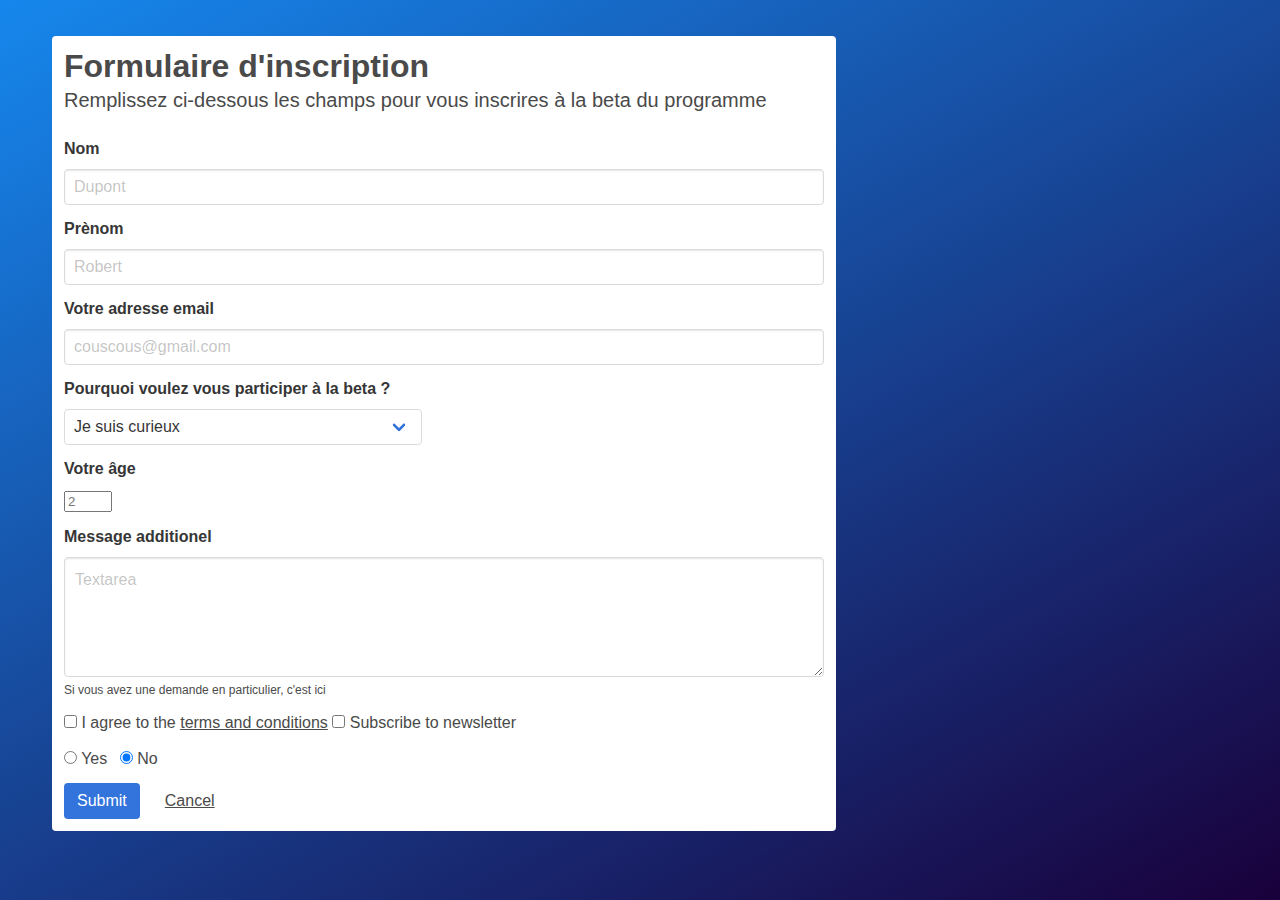
<file: Build a Survey Form/index.html>
<!DOCTYPE html>
<html lang="en">
    <head>
        <meta charset="UTF-8" />
        <meta name="viewport" content="width=device-width, initial-scale=1.0" />
        <meta http-equiv="X-UA-Compatible" content="ie=edge" />
        <title>Document</title>
        <link rel="stylesheet" href="master.css" />
    </head>
    <body>
        <section class="section">
            <div class="container">
                <div class="columns ">
                    <div class="column has-background-white notification is-two-thirds">
                        <h1 class="title" id="title">Formulaire d'inscription</h1>
                        <p id="description" class="subtitle ">Remplissez ci-dessous les champs pour vous inscrires à la beta du programme</p>
                        <form id="survey-form" action="post">
                            <div class="field">
                                <label class="label">Nom</label>
                                <div class="control">
                                    <input id="name" class="input" required type="text" placeholder="Dupont" />
                                </div>
                            </div>

                            <div class="field">
                                <label class="label" id="name-label">Prènom</label>
                                <input class="input" type="text" placeholder="Robert" />
                            </div>

                            <div class="field">
                                <label class="label" id="email-label">Votre adresse email</label>
                                <input id="email" required class="input" type="email" placeholder="couscous@gmail.com" />
                            </div>

                            <div class="field">
                                <label class="label">Pourquoi voulez vous participer à la beta ?</label>
                                <div class="control">
                                    <div class="select">
                                        <select id="dropdown">
                                            <option>Je suis curieux</option>
                                            <option>Popur participer au développment du projet</option>
                                            <option>J'ai envie de voir le projet en construction</option>
                                        </select>
                                    </div>
                                </div>
                            </div>
                            <div class="field">
                                <label class="label" id="number-label">Votre âge</label>
                                <input type="number" min="1" max="2" name="number" id="number" placeholder="2" required>
                            </div>

                            <div class="field">
                                <label class="label">Message additionel</label>
                                <div class="control">
                                    <textarea class="textarea" placeholder="Textarea"></textarea>
                                    <p class="help is-small">Si vous avez une demande en particulier, c'est ici</p>
                                </div>
                            </div>

                            <div class="field">
                                <div class="control">
                                    <label class="checkbox">
                                        <input type="checkbox" value="d" />
                                        I agree to the <a href="#">terms and conditions</a>
                                    </label>
                                    <label class="checkbox">
                                        <input type="checkbox" value="d" />
                                        Subscribe to newsletter
                                    </label>
                                </div>
                            </div>

                            <div class="field">
                                <div class="control">
                                    <label class="radio">
                                        <input type="radio" name="question" value="Yes"  />
                                        Yes
                                    </label>
                                    <label class="radio">
                                        <input type="radio" name="question" value="No" checked/>
                                        No
                                    </label>
                                </div>
                            </div>

                            <div class="field is-grouped">
                                <div class="control">
                                    <button id="submit" type="submit" class="button is-link">Submit</button>
                                </div>
                                <div class="control">
                                    <button class="button is-text">Cancel</button>
                                </div>
                            </div>
                        </form>
                    </div>
                </div>
            </div>
        </section>
        <script src="https://cdn.freecodecamp.org/testable-projects-fcc/v1/bundle.js"></script>
    </body>
</html>
</file>
<file: Build a Survey Form/master.css>
/* bulma.io v0.7.5 | MIT License | github.com/jgthms/bulma */@-webkit-keyframes spinAround{from{-webkit-transform:rotate(0);transform:rotate(0)}to{-webkit-transform:rotate(359deg);transform:rotate(359deg)}}@keyframes spinAround{from{-webkit-transform:rotate(0);transform:rotate(0)}to{-webkit-transform:rotate(359deg);transform:rotate(359deg)}}.button{-webkit-touch-callout:none;-webkit-user-select:none;-moz-user-select:none;-ms-user-select:none;user-select:none}.select:not(.is-multiple):not(.is-loading)::after{border:3px solid transparent;border-radius:2px;border-right:0;border-top:0;content:" ";display:block;height:.625em;margin-top:-0.4375em;pointer-events:none;position:absolute;top:50%;-webkit-transform:rotate(-45deg);transform:rotate(-45deg);-webkit-transform-origin:center;transform-origin:center;width:.625em}.content:not(:last-child),.notification:not(:last-child),.title:not(:last-child),.subtitle:not(:last-child){margin-bottom:1.5rem}.button,.input,.textarea,.select select{-moz-appearance:none;-webkit-appearance:none;align-items:center;border:1px solid transparent;border-radius:4px;box-shadow:none;display:inline-flex;font-size:1rem;height:2.25em;justify-content:flex-start;line-height:1.5;padding-bottom:calc(0.375em - 1px);padding-left:calc(0.625em - 1px);padding-right:calc(0.625em - 1px);padding-top:calc(0.375em - 1px);position:relative;vertical-align:top}.button:focus,.input:focus,.textarea:focus,.select select:focus,.button:active,.input:active,.textarea:active,.select select:active{outline:0}.button[disabled],.input[disabled],.textarea[disabled],.select select[disabled]{cursor:not-allowed}/* minireset.css v0.0.4 | MIT License | github.com/jgthms/minireset.css */html,body,p,legend,textarea,h1{margin:0;padding:0}h1{font-size:100%;font-weight:normal}button,input,select,textarea{margin:0}html{box-sizing:border-box}*,*::before,*::after{box-sizing:inherit}html{background-color:white;font-size:16px;-moz-osx-font-smoothing:grayscale;-webkit-font-smoothing:antialiased;min-width:300px;overflow-x:hidden;overflow-y:scroll;text-rendering:optimizeLegibility;-webkit-text-size-adjust:100%;-moz-text-size-adjust:100%;-ms-text-size-adjust:100%;text-size-adjust:100%}section{display:block}body,button,input,select,textarea{font-family:BlinkMacSystemFont,-apple-system,"Segoe UI","Roboto","Oxygen","Ubuntu","Cantarell","Fira Sans","Droid Sans","Helvetica Neue","Helvetica","Arial",sans-serif}body{color:#4a4a4a;font-size:1em;font-weight:400;line-height:1.5}a{color:#3273dc;cursor:pointer;text-decoration:none}a strong{color:currentColor}a:hover{color:#363636}input[type="checkbox"],input[type="radio"]{vertical-align:baseline}span{font-style:inherit;font-weight:inherit}strong{color:#363636;font-weight:700}.has-background-white{background-color:white !important}.button{background-color:white;border-color:#dbdbdb;border-width:1px;color:#363636;cursor:pointer;justify-content:center;padding-bottom:calc(0.375em - 1px);padding-left:.75em;padding-right:.75em;padding-top:calc(0.375em - 1px);text-align:center;white-space:nowrap}.button strong{color:inherit}.button:hover{border-color:#b5b5b5;color:#363636}.button:focus{border-color:#3273dc;color:#363636}.button:focus:not(:active){box-shadow:0 0 0 .125em rgba(50,115,220,0.25)}.button:active{border-color:#4a4a4a;color:#363636}.button.is-text{background-color:transparent;border-color:transparent;color:#4a4a4a;text-decoration:underline}.button.is-text:hover,.button.is-text:focus{background-color:whitesmoke;color:#363636}.button.is-text:active{background-color:#e8e8e8;color:#363636}.button.is-text[disabled]{background-color:transparent;border-color:transparent;box-shadow:none}.button.is-link{background-color:#3273dc;border-color:transparent;color:#fff}.button.is-link:hover{background-color:#276cda;border-color:transparent;color:#fff}.button.is-link:focus{border-color:transparent;color:#fff}.button.is-link:focus:not(:active){box-shadow:0 0 0 .125em rgba(50,115,220,0.25)}.button.is-link:active{background-color:#2366d1;border-color:transparent;color:#fff}.button.is-link[disabled]{background-color:#3273dc;border-color:transparent;box-shadow:none}.button.is-small{border-radius:2px;font-size:.75rem}.button[disabled]{background-color:white;border-color:#dbdbdb;box-shadow:none;opacity:.5}.container{flex-grow:1;margin:0 auto;position:relative;width:auto}@media screen and (min-width:1024px){.container{max-width:960px}}@media screen and (min-width:1216px){.container{max-width:1152px}}@media screen and (min-width:1408px){.container{max-width:1344px}}.content p:not(:last-child){margin-bottom:1em}.content h1{color:#363636;font-weight:600;line-height:1.125}.content h1{font-size:2em;margin-bottom:.5em}.content h1:not(:first-child){margin-top:1em}.content.is-small{font-size:.75rem}.notification{background-color:whitesmoke;border-radius:4px;padding:1.25rem 2.5rem 1.25rem 1.5rem;position:relative}.notification a:not(.button):not(.dropdown-item){color:currentColor;text-decoration:underline}.notification strong{color:currentColor}.notification .title,.notification .subtitle,.notification .content{color:currentColor}.notification.is-link{background-color:#3273dc;color:#fff}@-webkit-keyframes moveIndeterminate{from{background-position:200% 0}to{background-position:-200% 0}}@keyframes moveIndeterminate{from{background-position:200% 0}to{background-position:-200% 0}}.title,.subtitle{word-break:break-word}.title span,.subtitle span{font-weight:inherit}.title{color:#363636;font-size:2rem;font-weight:600;line-height:1.125}.title strong{color:inherit;font-weight:inherit}.title:not(.is-spaced)+.subtitle{margin-top:-1.25rem}.subtitle{color:#4a4a4a;font-size:1.25rem;font-weight:400;line-height:1.25}.subtitle strong{color:#363636;font-weight:600}.subtitle:not(.is-spaced)+.title{margin-top:-1.25rem}.number{align-items:center;background-color:whitesmoke;border-radius:290486px;display:inline-flex;font-size:1.25rem;height:2em;justify-content:center;margin-right:1.5rem;min-width:2.5em;padding:.25rem .5rem;text-align:center;vertical-align:top}.input,.textarea,.select select{background-color:white;border-color:#dbdbdb;border-radius:4px;color:#363636}.input::-moz-placeholder,.textarea::-moz-placeholder,.select select::-moz-placeholder{color:rgba(54,54,54,0.3)}.input::-webkit-input-placeholder,.textarea::-webkit-input-placeholder,.select select::-webkit-input-placeholder{color:rgba(54,54,54,0.3)}.input:-moz-placeholder,.textarea:-moz-placeholder,.select select:-moz-placeholder{color:rgba(54,54,54,0.3)}.input:-ms-input-placeholder,.textarea:-ms-input-placeholder,.select select:-ms-input-placeholder{color:rgba(54,54,54,0.3)}.input:hover,.textarea:hover,.select select:hover{border-color:#b5b5b5}.input:focus,.textarea:focus,.select select:focus,.input:active,.textarea:active,.select select:active{border-color:#3273dc;box-shadow:0 0 0 .125em rgba(50,115,220,0.25)}.input[disabled],.textarea[disabled],.select select[disabled]{background-color:whitesmoke;border-color:whitesmoke;box-shadow:none;color:#7a7a7a}.input[disabled]::-moz-placeholder,.textarea[disabled]::-moz-placeholder,.select select[disabled]::-moz-placeholder{color:rgba(122,122,122,0.3)}.input[disabled]::-webkit-input-placeholder,.textarea[disabled]::-webkit-input-placeholder,.select select[disabled]::-webkit-input-placeholder{color:rgba(122,122,122,0.3)}.input[disabled]:-moz-placeholder,.textarea[disabled]:-moz-placeholder,.select select[disabled]:-moz-placeholder{color:rgba(122,122,122,0.3)}.input[disabled]:-ms-input-placeholder,.textarea[disabled]:-ms-input-placeholder,.select select[disabled]:-ms-input-placeholder{color:rgba(122,122,122,0.3)}.input,.textarea{box-shadow:inset 0 1px 2px rgba(10,10,10,0.1);max-width:100%;width:100%}.input[readonly],.textarea[readonly]{box-shadow:none}.is-link.input,.is-link.textarea{border-color:#3273dc}.is-link.input:focus,.is-link.textarea:focus,.is-link.input:active,.is-link.textarea:active{box-shadow:0 0 0 .125em rgba(50,115,220,0.25)}.is-small.input,.is-small.textarea{border-radius:2px;font-size:.75rem}.textarea{display:block;max-width:100%;min-width:100%;padding:.625em;resize:vertical}.textarea:not([rows]){max-height:600px;min-height:120px}.textarea[rows]{height:initial}.checkbox,.radio{cursor:pointer;display:inline-block;line-height:1.25;position:relative}.checkbox input,.radio input{cursor:pointer}.checkbox:hover,.radio:hover{color:#363636}.checkbox[disabled],.radio[disabled]{color:#7a7a7a;cursor:not-allowed}.radio+.radio{margin-left:.5em}.select{display:inline-block;max-width:100%;position:relative;vertical-align:top}.select:not(.is-multiple){height:2.25em}.select:not(.is-multiple):not(.is-loading)::after{border-color:#3273dc;right:1.125em;z-index:4}.select select{cursor:pointer;display:block;font-size:1em;max-width:100%;outline:0}.select select::-ms-expand{display:none}.select select[disabled]:hover{border-color:whitesmoke}.select select:not([multiple]){padding-right:2.5em}.select select[multiple]{height:auto;padding:0}.select select[multiple] option{padding:.5em 1em}.select:not(.is-multiple):not(.is-loading):hover::after{border-color:#363636}.select.is-link:not(:hover)::after{border-color:#3273dc}.select.is-link select{border-color:#3273dc}.select.is-link select:hover{border-color:#2366d1}.select.is-link select:focus,.select.is-link select:active{box-shadow:0 0 0 .125em rgba(50,115,220,0.25)}.select.is-small{border-radius:2px;font-size:.75rem}.label{color:#363636;display:block;font-size:1rem;font-weight:700}.label:not(:last-child){margin-bottom:.5em}.label.is-small{font-size:.75rem}.help{display:block;font-size:.75rem;margin-top:.25rem}.help.is-link{color:#3273dc}.field:not(:last-child){margin-bottom:.75rem}.field.is-grouped{display:flex;justify-content:flex-start}.field.is-grouped>.control{flex-shrink:0}.field.is-grouped>.control:not(:last-child){margin-bottom:0;margin-right:.75rem}.control{box-sizing:border-box;clear:both;font-size:1rem;position:relative;text-align:left}.dropdown{display:inline-flex;position:relative;vertical-align:top}.column{display:block;flex-basis:0;flex-grow:1;flex-shrink:1;padding:.75rem}@media screen and (min-width:769px),print{.column.is-two-thirds{flex:none;width:66.6666%}}.columns{margin-left:-0.75rem;margin-right:-0.75rem;margin-top:-0.75rem}.columns:last-child{margin-bottom:-0.75rem}.columns:not(:last-child){margin-bottom:calc(1.5rem - 0.75rem)}@media screen and (min-width:769px),print{.columns:not(.is-desktop){display:flex}}.section{padding:3rem 1.5rem}body{background:-webkit-linear-gradient(151deg,#1687ed,#19003b);background:linear-gradient(151deg,#1687ed,#19003b);height:100vh}
</file>
